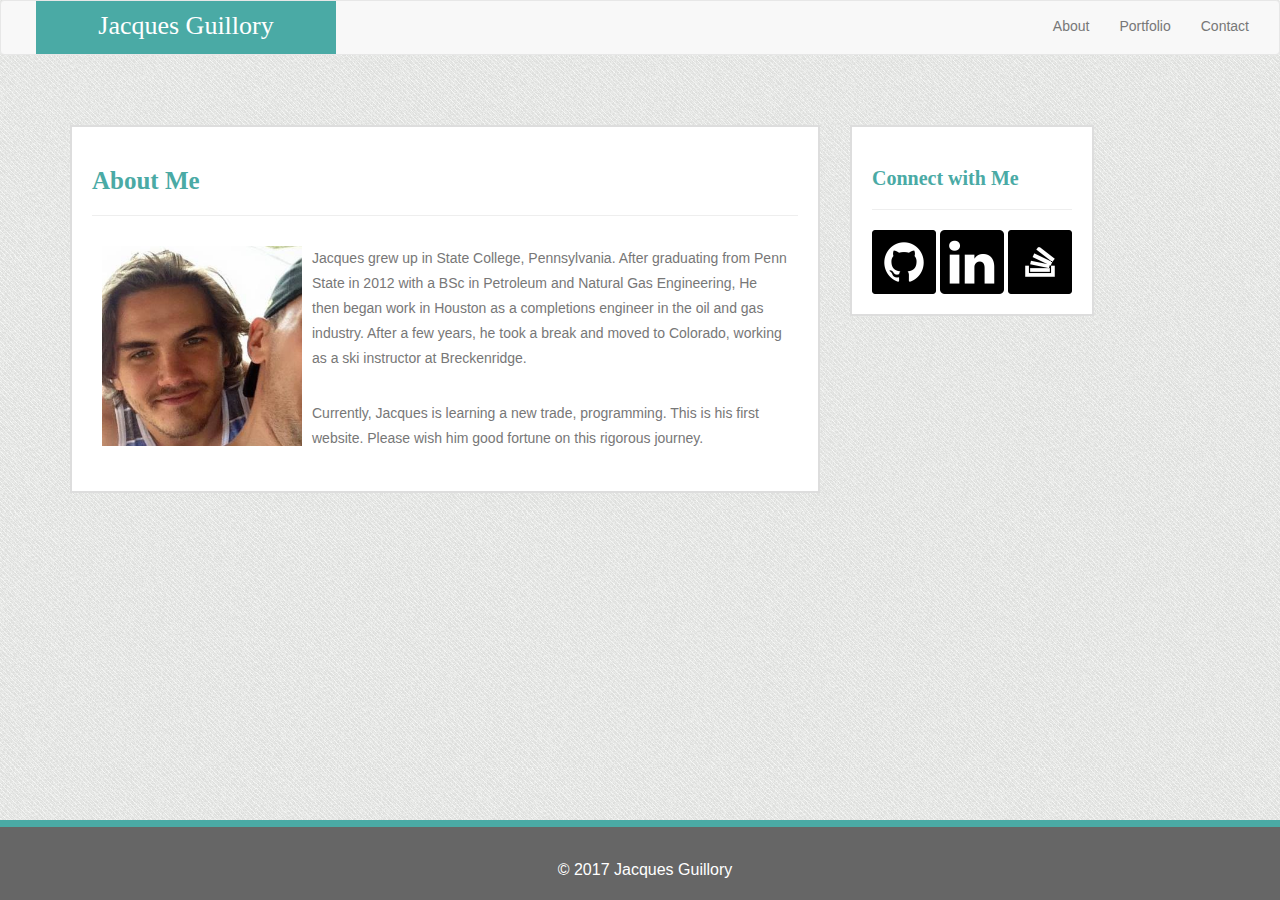
<file: index.html>
<!DOCTYPE html>
<html>
<head>
	<title>Bootstrap Portfolio - Jacques Guillory</title>

	<link rel="stylesheet" type="text/css" href="assets/css/reset.css">
	<link rel="stylesheet" href="https://maxcdn.bootstrapcdn.com/bootstrap/3.3.7/css/bootstrap.min.css" integrity="sha384-BVYiiSIFeK1dGmJRAkycuHAHRg32OmUcww7on3RYdg4Va+PmSTsz/K68vbdEjh4u" crossorigin="anonymous">
	<link rel="stylesheet" type="text/css" href="assets/css/style.css">



</head>
<body>

<!-- header/navbar -->
<nav class="navbar navbar-default" style="height:55px">
  <div class="container-fluid">
    <!-- Brand and toggle get grouped for better mobile display -->
    <div class="navbar-header">
      <button type="button" class="navbar-toggle collapsed" data-toggle="collapse" data-target="#bs-example-navbar-collapse-1" aria-expanded="false">
        <span class="sr-only">Toggle navigation</span>
        <span class="icon-bar"></span>
        <span class="icon-bar"></span>
        <span class="icon-bar"></span>
      </button>
      <a class="navbar-brand" id="header" href="index.html">Jacques Guillory</a>
    </div>

    <!-- Collect the nav links, forms, and other content for toggling -->
    <div class="collapse navbar-collapse" id="bs-example-navbar-collapse-1">
      <ul class="nav navbar-nav navbar-right">
        <li class="linkstyle"><a href="index.html">About</a></li>   
        <li class="linkstyle"><a href="portfolio.html">Portfolio</a></li>
        <li class="linkstyle"><a href="contact.html">Contact</a></li>
      </ul>
    </div><!-- /.navbar-collapse -->
  </div><!-- /.container-fluid -->
</nav>

<!-- main content and connect windows-->
<section>
	<div class = "container">
		<div class="row">
  			<div class="col-md-8">
	  			<div id="main">
					<!-- about me section -->
					<h2>About Me</h2>
					<hr>
					<img id="profile-pic" src="assets/images/profile-pic" alt="my ugly mug" style="width:200px;height:200px;">
					<p>Jacques grew up in State College, Pennsylvania. After graduating from Penn State in 2012 with a BSc in Petroleum and Natural Gas Engineering, He then began work in Houston as a completions engineer in the oil and gas industry.  After a few years, he took a break and moved to Colorado, working as a ski instructor at Breckenridge.</p>
					
					<p>Currently, Jacques is learning a new trade, programming.  This is his first website.  Please wish him good fortune on this rigorous journey.</p>

				</div>
  			</div>
  			<div class="col-md-4">
  			<!-- connect with me section -->
				<div id="sidebar">

					<h3>Connect with Me</h3>
					<hr>
					<a href="https://github.com/jacquesguillory">
					<img src="assets/images/github.png" alt="link to github" style="width:64px;height:64px;">
					</a>
					
					<a href="https://www.linkedin.com/in/jacques-guillory/">
					<img src="assets/images/linkedin.png" alt="link to linkedin" style="width:64px;height:64px;">
					</a>
					
					<a href="https://stackoverflow.com/users/8267073/jacques-guillory">
					<img src="assets/images/stackoverflow.png" alt="link to stackoverflow" style="width:64px;height:64px;">
					</a>

				</div>
  			</div>
		</div>
	</div>
</section>
<br>

<footer class="footer">
      <div class="container">
        <p class="text-muted" id="footfont">© 2017 Jacques Guillory</p>
      </div>
</footer>





</body>
</html>
</file>
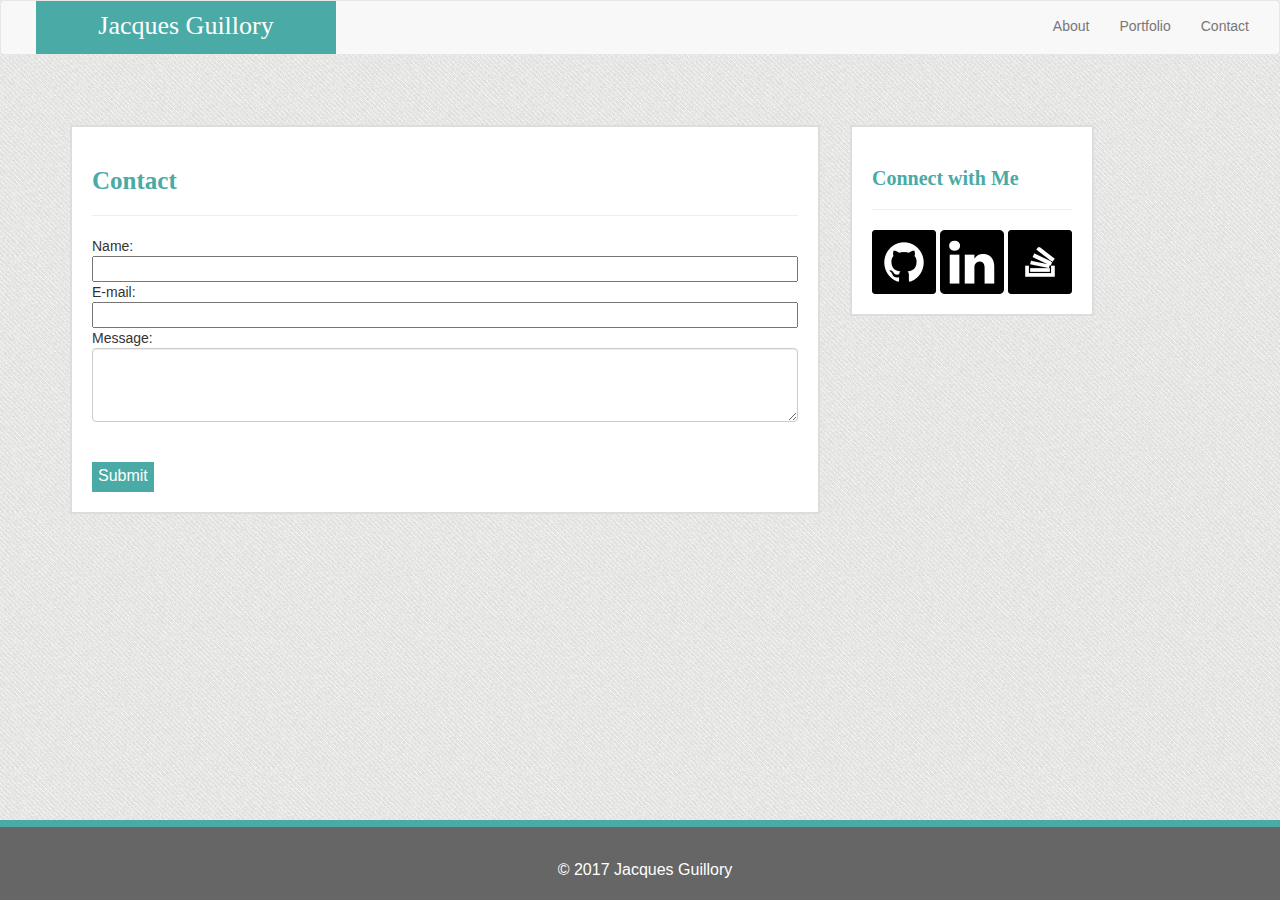
<file: contact.html>
<!DOCTYPE html>
<html>
<head>
	<title>Bootstrap Portfolio - Jacques Guillory</title>

	<link rel="stylesheet" type="text/css" href="assets/css/reset.css">
	<link rel="stylesheet" href="https://maxcdn.bootstrapcdn.com/bootstrap/3.3.7/css/bootstrap.min.css" integrity="sha384-BVYiiSIFeK1dGmJRAkycuHAHRg32OmUcww7on3RYdg4Va+PmSTsz/K68vbdEjh4u" crossorigin="anonymous">
	<link rel="stylesheet" type="text/css" href="assets/css/style.css">



</head>
<body>

<!-- header/navbar -->
<nav class="navbar navbar-default" style="height:55px">
  <div class="container-fluid">
    <!-- Brand and toggle get grouped for better mobile display -->
    <div class="navbar-header">
      <button type="button" class="navbar-toggle collapsed" data-toggle="collapse" data-target="#bs-example-navbar-collapse-1" aria-expanded="false">
        <span class="sr-only">Toggle navigation</span>
        <span class="icon-bar"></span>
        <span class="icon-bar"></span>
        <span class="icon-bar"></span>
      </button>
      <a class="navbar-brand" id="header" href="index.html">Jacques Guillory</a>
    </div>

    <!-- Collect the nav links, forms, and other content for toggling -->
    <div class="collapse navbar-collapse" id="bs-example-navbar-collapse-1">
      <ul class="nav navbar-nav navbar-right">
        <li class="linkstyle"><a href="index.html">About</a></li>   
        <li class="linkstyle"><a href="portfolio.html">Portfolio</a></li>
        <li class="linkstyle"><a href="contact.html">Contact</a></li>
      </ul>
    </div><!-- /.navbar-collapse -->
  </div><!-- /.container-fluid -->
</nav>

<!-- main content and connect windows-->
<section>
	<div class = "container">
		<div class="row">
  			<div class="col-md-8">
	  			<div id="contact">

					<h2>Contact</h2>
					<hr>
					<form action="mailto: jacquesrguillory@gmail.com" method="post" enctype="text/plain">
					Name:<br>
					<input type="text" name="name" style="width: 100%"><br>
					E-mail:<br>
					<input type="text" name="mail" style="width: 100%"><br>
					Message:<br>
					<textarea class="form-control" rows="3" type="text" name="message"></textarea><br><br>
					<input type="submit" value="Submit" style="background-color: #4aaaa5; color: white; border: none; height:30px; font-size: 16px">
					</form>

				</div>
  			</div>
  			<div class="col-md-4">
  			<!-- connect with me section -->
				<div id="sidebar">

					<h3>Connect with Me</h3>
					<hr>
					<a href="https://github.com/jacquesguillory">
					<img src="assets/images/github.png" alt="link to github" style="width:64px;height:64px;">
					</a>
					
					<a href="https://www.linkedin.com/in/jacques-guillory/">
					<img src="assets/images/linkedin.png" alt="link to linkedin" style="width:64px;height:64px;">
					</a>
					
					<a href="https://stackoverflow.com/users/8267073/jacques-guillory">
					<img src="assets/images/stackoverflow.png" alt="link to stackoverflow" style="width:64px;height:64px;">
					</a>

				</div>
  			</div>
		</div>
	</div>
</section>
<br>

<footer class="footer">
      <div class="container">
        <p class="text-muted" id="footfont">© 2017 Jacques Guillory</p>
      </div>
</footer>





</body>
</html>
</file>
<file: assets/css/style.css>
/*background image*/
body {
	background: url(../images/rough_diagonal.png);
}

#header {
	height:53px;
	background-color: #4aaaa5;
	color: white;
	float: left;
	text-align: center;
	font-size: 26px;
	width: 300px;
	padding: 15px;
	position: absolute;
	top: 0;
	left: 50px;
	font-family: 'Georgia', Times, "Times New Roman", serif;
}

.linkstyle {

	font-family: 'Arial', 'Helvetica Neue', Helvetica, sans-serif;
	color: grey;
	
}


h2 {
	font-family: 'Georgia', Times, "Times New Roman", serif;
	color: #4aaaa5;
	font-size: 25px;
	font-weight: bold;
}

h3 {
	font-family: 'Georgia', Times, "Times New Roman", serif;
	color: #4aaaa5;
	font-size: 20px;
	font-weight: bold;
}

p {
	font-family: 'Arial', 'Helvetica Neue', Helvetica, sans-serif;
	padding: 10px;
	margin-left: 10px;
	color: #777777;
	line-height: 25px;
}

/*my picture*/
#profile-pic{
	float: left;
	margin: 10px;
}

/*about me box and contact box*/
#main {
	margin-bottom: 20px;
	margin-top: 50px;
	padding: 20px;
	border: 2px solid #dddddd;
	float:left;
	background-color: #ffffff;
}

/*contact box*/
#contact {
	width:100%;
	margin-top: 50px;
	padding: 20px;
	border: 2px solid #dddddd;
	float:left;
	background-color: #ffffff;
}


#sidebar {
	margin-top: 50px;
	padding: 20px;
	border: 2px solid #dddddd;
	float: left;
	background-color: #ffffff;
	margin-bottom: 25px;
}

/*footer font*/
#footfont {
	color:white;
}

footer
{
	margin-top: 25px;
	width: 100%;
    font-size: 16px;
    color: violet;
    text-align:center;
    padding: 20px;
    background-color:#666666;
    border-top: 7px solid #4aaaa5;
    margin-top: 10px;
    position: absolute;
    overflow:hidden;
    left: 0;
    bottom: 0;
    height: 80px;

}

html {
    position: relative;
    min-height: 100%;
}


/*setting the image captions*/
.portfolioImages {
	display: block;
	text-anchor: center;
	float: left;
	position: relative;
	padding: 20px;
}
span {
	position: absolute;
	padding: 15px;
	width: 250px;
	background-color: #4aaaa5;
	color: white;
	text-align: center;
	font-size: 20px;
	bottom: 20px;
}

/*keeping links to grey*/
a:link {
    text-decoration: none;
	font-family: 'Arial', 'Helvetica Neue', Helvetica, sans-serif;
	color: grey;
}

a:visited {
    text-decoration: none;
	font-family: 'Arial', 'Helvetica Neue', Helvetica, sans-serif;
	color: grey;
}

.linkstyle:hover {
    text-decoration: none;
	font-family: 'Arial', 'Helvetica Neue', Helvetica, sans-serif;
	color: grey;
	font-weight: bold;
}

a:active {
    text-decoration: none;
	font-family: 'Arial', 'Helvetica Neue', Helvetica, sans-serif;
	color: grey;
}


@media screen and (max-width: 991px) {
	#sidebar {
		width:100%;
		text-align: center;
	}
}
</file>
